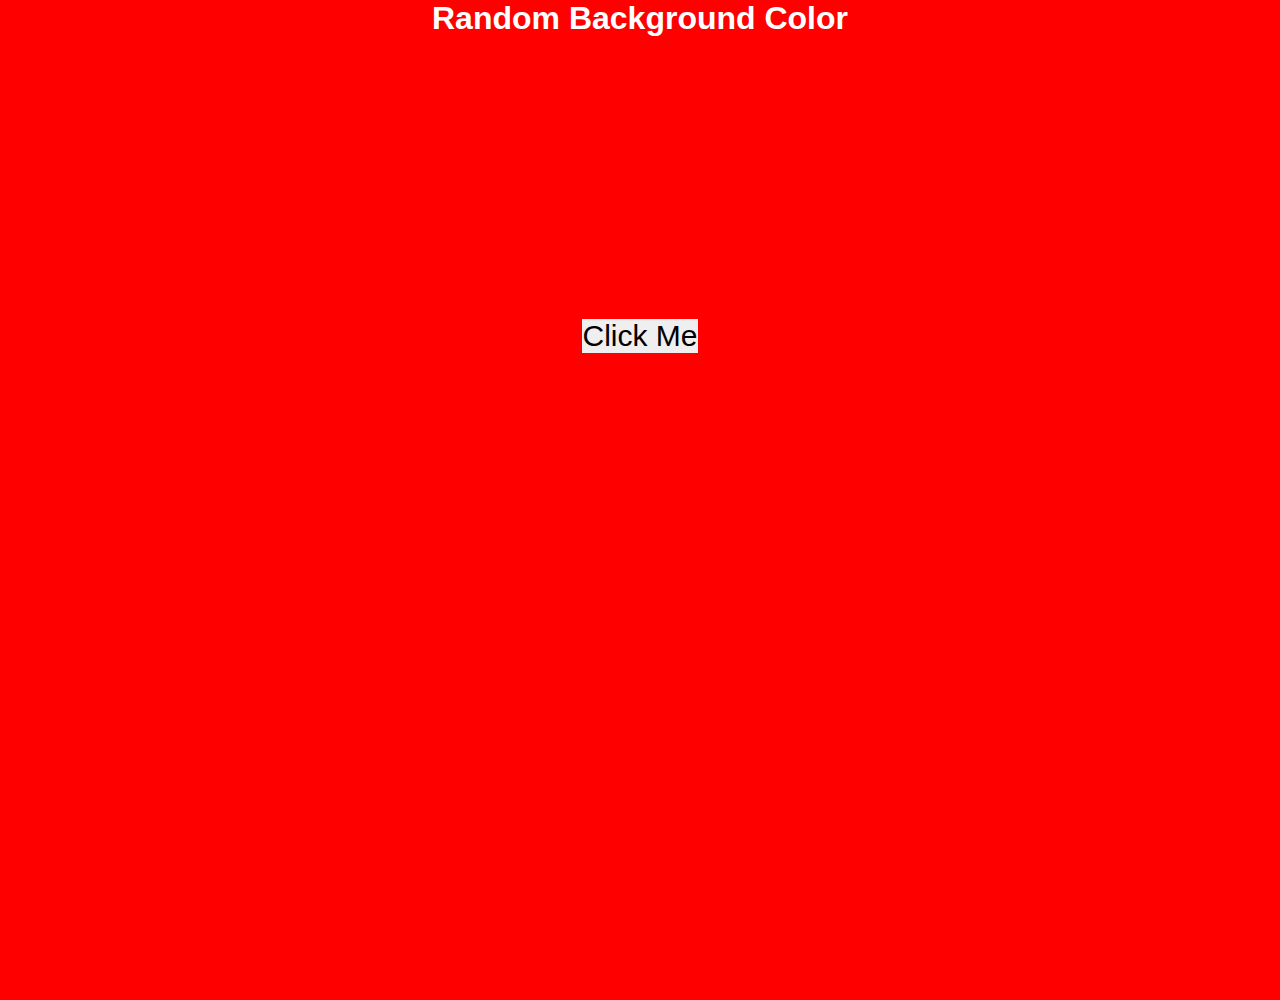
<file: bg colors.html>
<!DOCTYPE html>
<html lang="en"><head><meta http-equiv="Content-Type" content="text/html; charset=UTF-8">
    
    <meta name="viewport" content="width=device-width, initial-scale=1.0">
    <title>Document</title>
    <style>
        *{
            box-sizing: border-box;
            margin:0px;
            padding:0px;
            font-family: Arial, Helvetica, sans-serif;
        }
        #body{
            height:1000px;
            width:100%;
            text-align: center;
            background-color: black;
            color:white;
        }
        #btn{
            margin-top:22%;
            color:black;
            
            border:none;
            font-size: 30px;;
        }
    </style>
    <script>
        var btn=document.getElementById("btn");
        btn.style.color="white";
        //btn.addEventListener(click,fun);
        //document.getElementById("body");.style.backgroundColor="black";
        function fun()
        {
            var colorslist=["red","green","pink","blue","yellow","purple"]
            var colorIndex=parseInt(Math.random()*colorslist.length)
            document.getElementById("body").style.backgroundColor=colorslist[colorIndex];
        }
        
    </script>
</head>
<body>
    <div id="body" style="background-color: red;">
        <h1>Random Background Color</h1>
    <button id="btn" onclick="fun()">Click Me</button>
    </div>
    

</body></html>
</file>
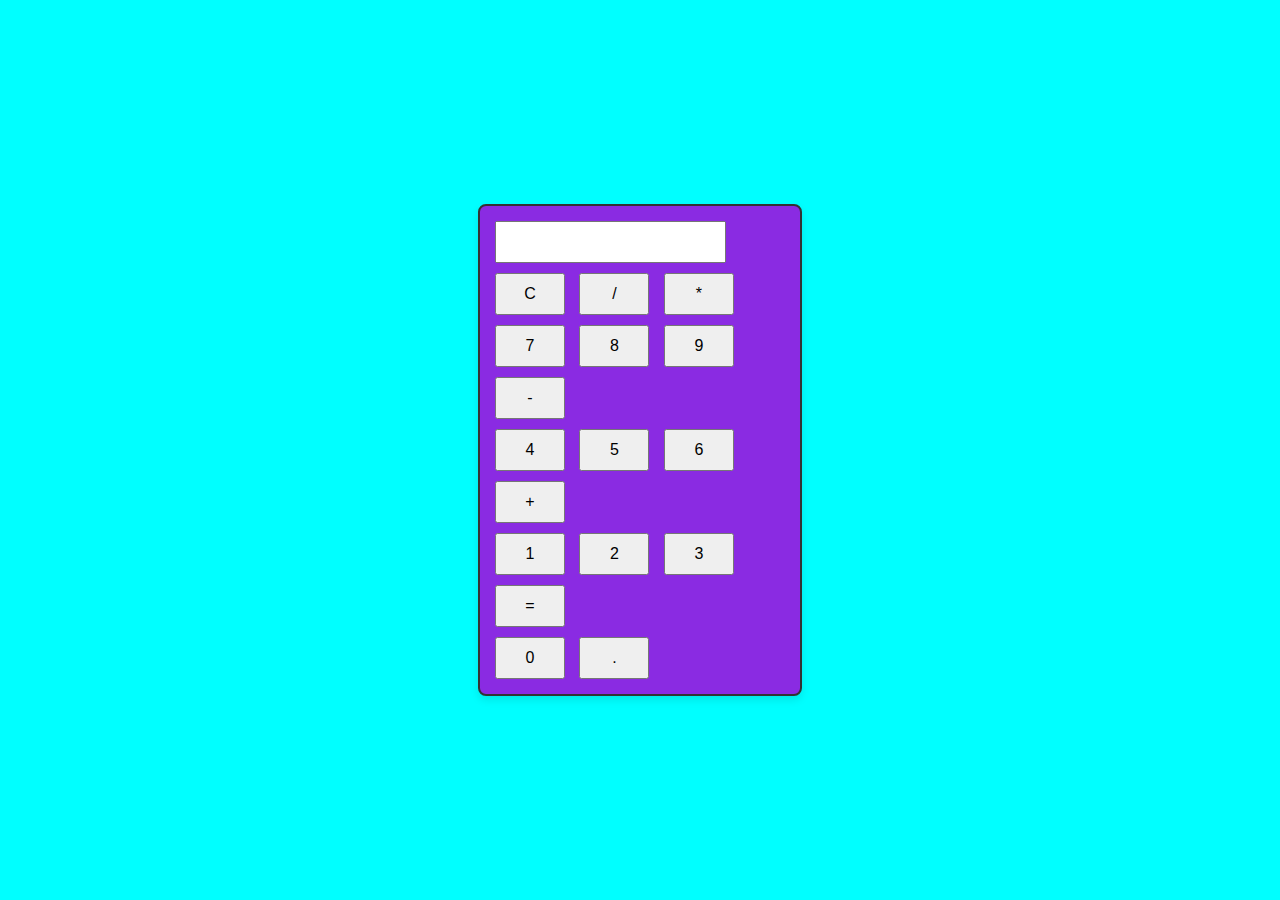
<file: calculatorprojects.html>
<!DOCTYPE html>
<html lang="en">
<head>
    <meta charset="UTF-8">
    <meta name="viewport" content="width=device-width, initial-scale=1.0">
    <title>Simple Calculator</title>
    <style>
        body {
            display: flex;
            align-items: center;
            justify-content: center;
            height: 100vh;
            margin: 0;
            font-family: 'Arial', sans-serif;
            background-color: #f2f2f2;
        }

        #calculator {
            width: 300px;
            border: 2px solid #333;
            border-radius: 8px;
            padding: 10px;
            background-color: #fff;
            box-shadow: 0 4px 8px rgba(0, 0, 0, 0.1);
        }

        input, button {
            margin: 5px;
            padding: 10px;
            font-size: 16px;
        }

        button {
            width: 70px;
            cursor: pointer;
        }
    </style>
</head>
<body style="background-color: aqua;">
    <div id="calculator" style="background-color: blueviolet;">
        <input type="text" id="display" readonly>
        <br>
        <button onclick="clearDisplay()">C</button>
        <button onclick="appendToDisplay('/')">/</button>
        <button onclick="appendToDisplay('*')">*</button>
        <br>
        <button onclick="appendToDisplay('7')">7</button>
        <button onclick="appendToDisplay('8')">8</button>
        <button onclick="appendToDisplay('9')">9</button>
        <button onclick="appendToDisplay('-')">-</button>
        <br>
        <button onclick="appendToDisplay('4')">4</button>
        <button onclick="appendToDisplay('5')">5</button>
        <button onclick="appendToDisplay('6')">6</button>
        <button onclick="appendToDisplay('+')">+</button>
        <br>
        <button onclick="appendToDisplay('1')">1</button>
        <button onclick="appendToDisplay('2')">2</button>
        <button onclick="appendToDisplay('3')">3</button>
        <button onclick="calculateResult()">=</button>
        <br>
        <button onclick="appendToDisplay('0')">0</button>
        <button onclick="appendToDisplay('.')">.</button>
    </div>

    <script>
        function appendToDisplay(value) {
            document.getElementById('display').value += value;
        }

        function clearDisplay() {
            document.getElementById('display').value = '';
        }

        function calculateResult() {
            const displayValue = document.getElementById('display').value;
            const result = eval(displayValue);

            document.getElementById('display').value = result;
        }
    </script>
</body>
</html>
</file>
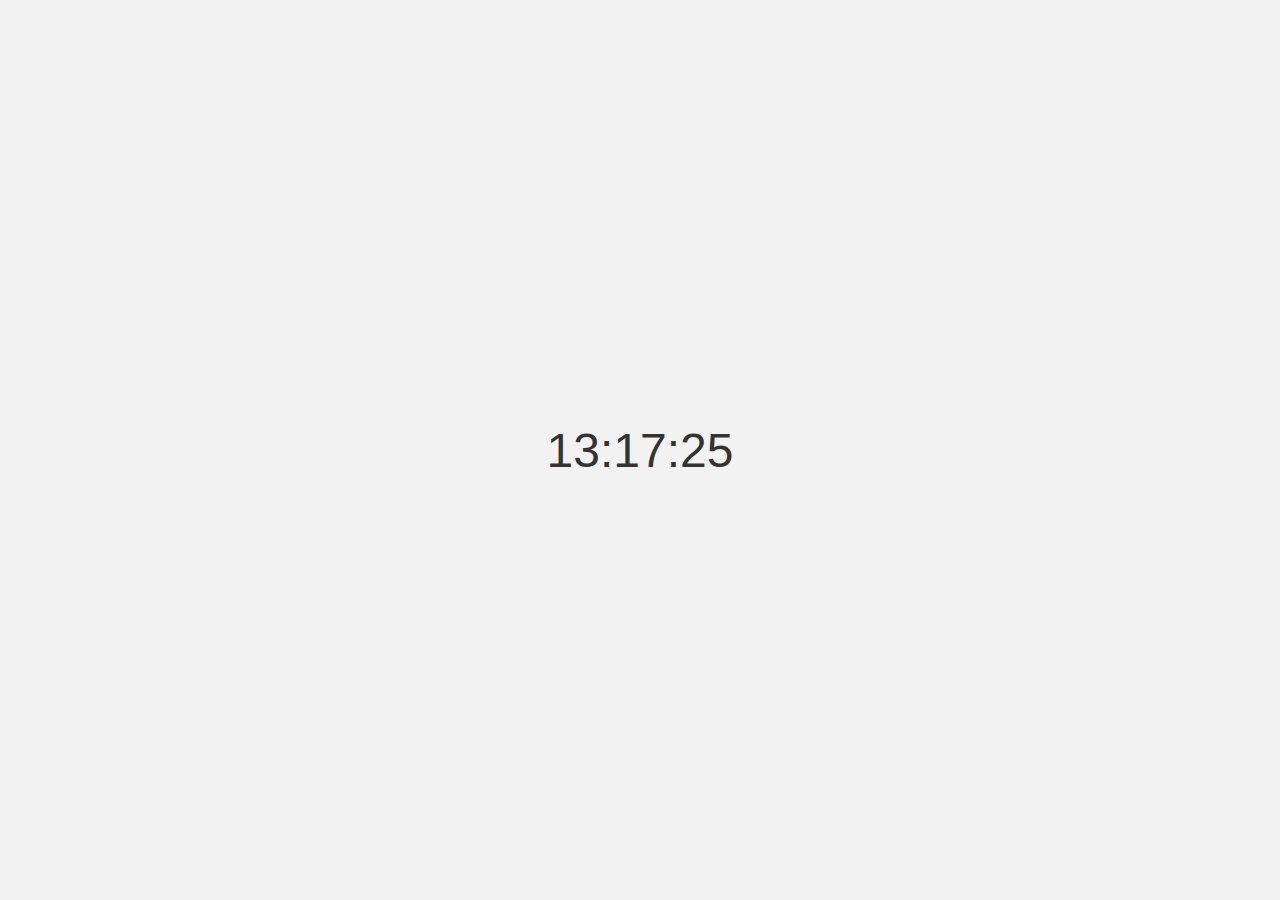
<file: clockprojects.html>
<!DOCTYPE html>
<html lang="en">
<head>
    <meta charset="UTF-8">
    <meta name="viewport" content="width=device-width, initial-scale=1.0">
    <title>Simple Clock</title>
    <style>
        body {
            display: flex;
            align-items: center;
            justify-content: center;
            height: 100vh;
            margin: 0;
            font-family: 'Arial', sans-serif;
            background-color: #f2f2f2;
        }

        #clock {
            font-size: 3em;
            color: #333;
        }
    </style>
</head>
<body>
    <div id="clock"></div>

    <script>
        function updateClock() {
            const now = new Date();
            const hours = now.getHours().toString().padStart(2, '0');
            const minutes = now.getMinutes().toString().padStart(2, '0');
            const seconds = now.getSeconds().toString().padStart(2, '0');

            const clockDisplay = `${hours}:${minutes}:${seconds}`;
            document.getElementById('clock').innerText = clockDisplay;
        }

        // Update the clock every second
        setInterval(updateClock, 1000);

        // Initial update
        updateClock();
    </script>
</body>
</html>
</file>
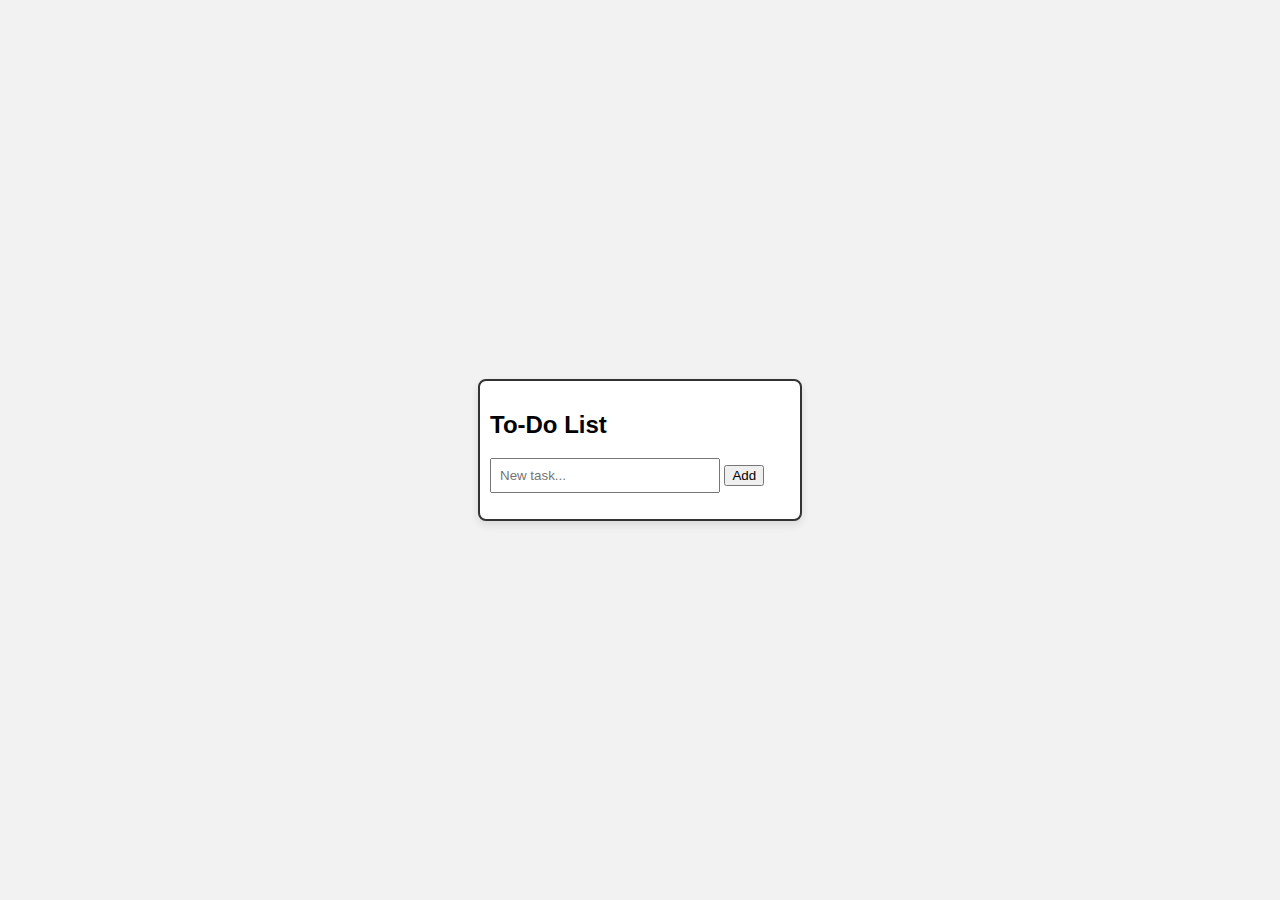
<file: TO-DO LISTS.HTML>
<!DOCTYPE html>
<html lang="en">
<head>
    <meta charset="UTF-8">
    <meta name="viewport" content="width=device-width, initial-scale=1.0">
    <title>To-Do List</title>
    <style>
        body {
            font-family: 'Arial', sans-serif;
            display: flex;
            align-items: center;
            justify-content: center;
            height: 100vh;
            margin: 0;
            background-color: #f2f2f2;
        }

        #todo-container {
            width: 300px;
            border: 2px solid #333;
            border-radius: 8px;
            padding: 10px;
            background-color: #fff;
            box-shadow: 0 4px 8px rgba(0, 0, 0, 0.1);
        }

        ul {
            list-style-type: none;
            padding: 0;
        }

        li {
            margin-bottom: 8px;
            display: flex;
            justify-content: space-between;
        }

        input[type="text"] {
            width: 70%;
            padding: 8px;
        }

        button {
            cursor: pointer;
        }
    </style>
</head>
<body>
    <div id="todo-container">
        <h2>To-Do List</h2>
        <input type="text" id="taskInput" placeholder="New task...">
        <button onclick="addTask()">Add</button>
        <ul id="taskList"></ul>
    </div>

    <script>
        function addTask() {
            const taskInput = document.getElementById('taskInput');
            const taskList = document.getElementById('taskList');

            if (taskInput.value.trim() !== '') {
                const li = document.createElement('li');
                li.innerHTML = `
                    <span>${taskInput.value}</span>
                    <button onclick="removeTask(this)">Remove</button>
                `;
                taskList.appendChild(li);
                taskInput.value = '';
            }
        }

        function removeTask(button) {
            const li = button.parentElement;
            li.parentElement.removeChild(li);
        }
    </script>
</body>
</html>
</file>
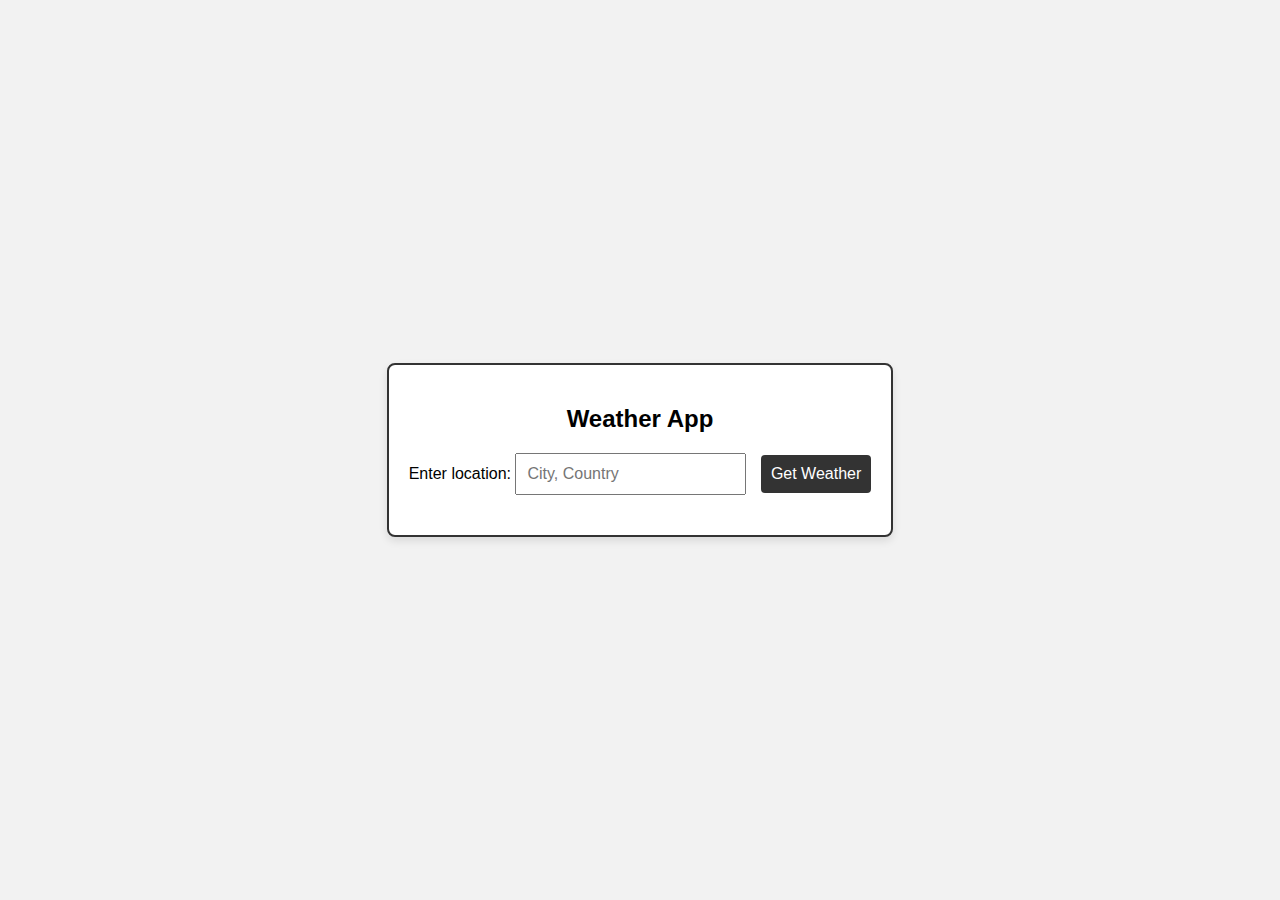
<file: Weather App.html>
<!DOCTYPE html>
<html lang="en">
<head>
    <meta charset="UTF-8">
    <meta name="viewport" content="width=device-width, initial-scale=1.0">
    <title>Weather App</title>
    <style>
        body {
            font-family: 'Arial', sans-serif;
            display: flex;
            align-items: center;
            justify-content: center;
            height: 100vh;
            margin: 0;
            background-color: #f2f2f2;
        }

        #weather-container {
            text-align: center;
            padding: 20px;
            border: 2px solid #333;
            border-radius: 8px;
            background-color: #fff;
            box-shadow: 0 4px 8px rgba(0, 0, 0, 0.1);
        }

        input {
            padding: 10px;
            margin-right: 10px;
            font-size: 16px;
        }

        button {
            cursor: pointer;
            padding: 10px;
            font-size: 16px;
            background-color: #333;
            color: #fff;
            border: none;
            border-radius: 4px;
        }

        #weather-info {
            margin-top: 20px;
        }
    </style>
</head>
<body>
    <div id="weather-container">
        <h2>Weather App</h2>
        <label for="location">Enter location:</label>
        <input type="text" id="location" placeholder="City, Country">
        <button onclick="getWeather()">Get Weather</button>
        <div id="weather-info"></div>
    </div>

    <script>
        async function getWeather() {
            const locationInput = document.getElementById('location');
            const weatherInfo = document.getElementById('weather-info');

            const location = locationInput.value;
            if (!location.trim()) {
                alert('Please enter a location.');
                return;
            }

            try {
                const apiKey = 'YOUR_OPENWEATHERMAP_API_KEY';
                const response = await fetch(`https://api.openweathermap.org/data/2.5/weather?q=${location}&appid=${apiKey}&units=metric`);
                const data = await response.json();

                if (data.cod === '404') {
                    throw new Error('Location not found');
                }

                const weatherDescription = data.weather[0].description;
                const temperature = data.main.temp;

                weatherInfo.innerHTML = `
                    <p>Location: ${location}</p>
                    <p>Weather: ${weatherDescription}</p>
                    <p>Temperature: ${temperature} &#8451;</p>
                `;
            } catch (error) {
                weatherInfo.innerHTML = `<p>Error: ${error.message}</p>`;
            }
        }
    </script>
</body>
</html>
</file>
